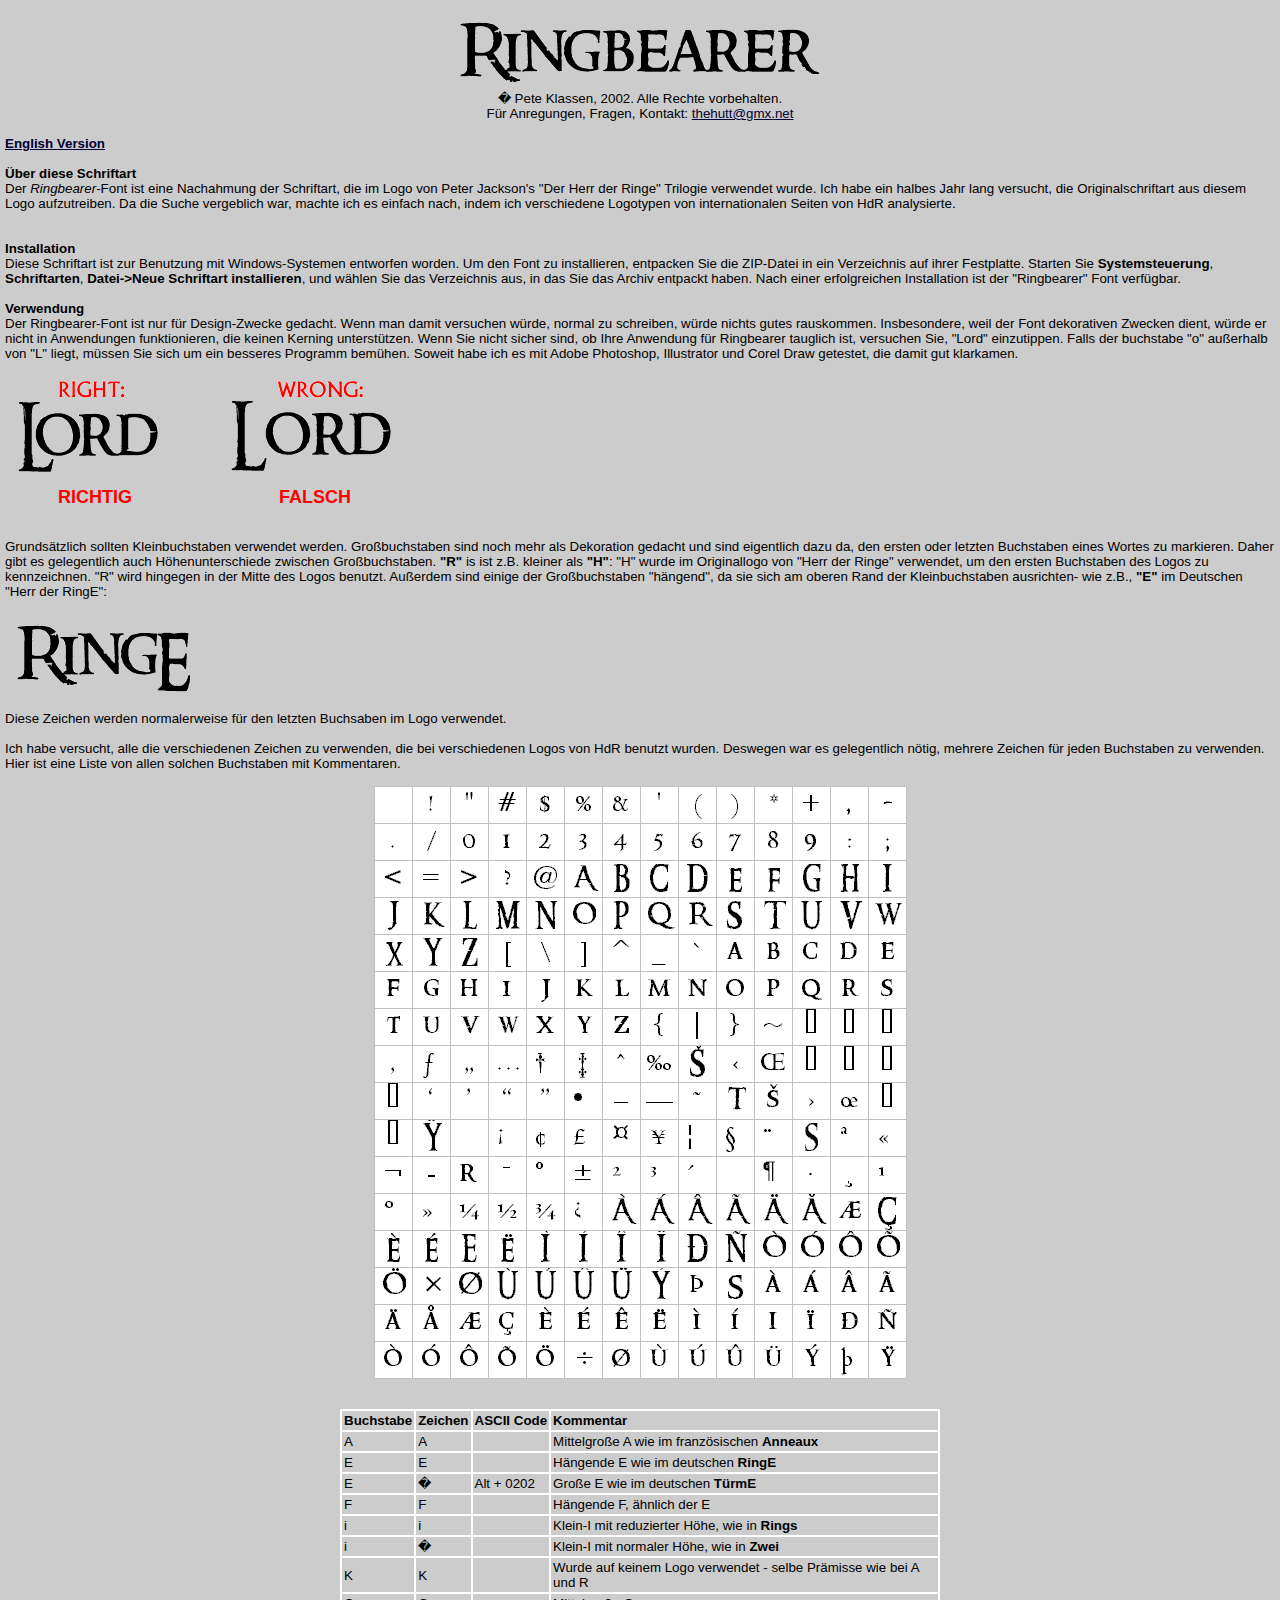
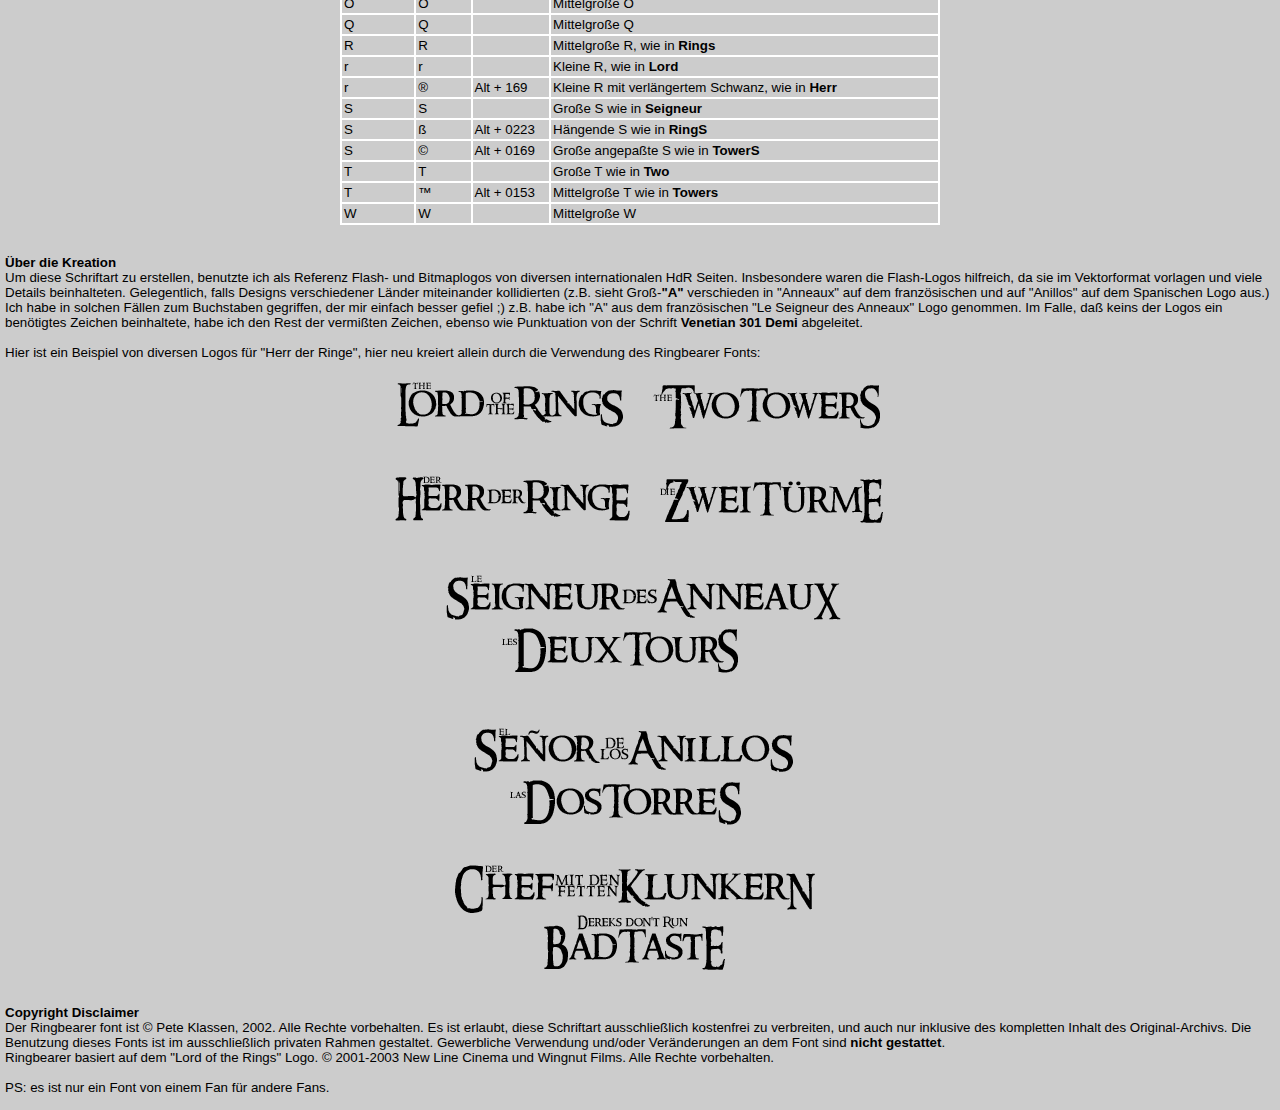
<file: FED1StudioProject01/Fonts/liesmich.html>
<html>
<head>
<style type="text/css">
<!--
blabla {}
td {font-size: 10pt; border-width:1pt; border-style:solid; border-color:#FFFFFF;}
.loprof {font-size: 10pt; border-width:0pt; }
-->
</style>

</head>

<body bgcolor="#CCCCCC" text="#000000" alink="#000032" vlink="#000032" link="#000032" topmargin=0 leftmargin=5 marginwidth=5 marginheight=0 style="font-family:Verdana,Arial,Helvetica; font-size: 10pt;">
<br>
<center><img src="./ringbearer.gif" alt="Ringbearer" border="0"><br>
� Pete Klassen, 2002. Alle Rechte vorbehalten.<br>
F&uuml;r Anregungen, Fragen, Kontakt: <a href="mailto:thehutt@gmx.net">thehutt@gmx.net</a>
</center><br>

<b><a href="readme.html">English Version</a></b><br>&nbsp;<br>


<b>&Uuml;ber diese Schriftart</b><br>
Der <i>Ringbearer</i>-Font ist eine Nachahmung der Schriftart, die im Logo von Peter Jackson's "Der Herr der Ringe" Trilogie verwendet wurde. Ich habe ein halbes Jahr lang versucht, die Originalschriftart aus diesem Logo aufzutreiben. Da die Suche vergeblich war, machte ich es einfach nach, indem ich verschiedene Logotypen von internationalen Seiten von HdR analysierte.<br>
<br>&nbsp;<br>
<b>Installation</b><br>
Diese Schriftart ist zur Benutzung mit Windows-Systemen entworfen worden. Um den Font zu installieren, entpacken Sie die ZIP-Datei in ein Verzeichnis auf ihrer Festplatte. Starten Sie <b>Systemsteuerung</b>, <b>Schriftarten</b>, <b>Datei->Neue Schriftart installieren</b>, und w&auml;hlen Sie das Verzeichnis aus, in das Sie das Archiv entpackt haben. Nach einer erfolgreichen Installation ist der "Ringbearer" Font verf&uuml;gbar.

<br>&nbsp;<br>
<b>Verwendung</b><br>
Der Ringbearer-Font ist nur f&uuml;r Design-Zwecke gedacht. Wenn man damit versuchen w&uuml;rde, normal zu schreiben, w&uuml;rde nichts gutes rauskommen. Insbesondere, weil der Font dekorativen Zwecken dient, w&uuml;rde er nicht in Anwendungen funktionieren, die keinen Kerning unterst&uuml;tzen. Wenn Sie nicht sicher sind, ob Ihre Anwendung f&uuml;r Ringbearer tauglich ist, versuchen Sie, "Lord" einzutippen. Falls der buchstabe "o" au&szlig;erhalb von "L" liegt, m&uuml;ssen Sie sich um ein besseres Programm bem&uuml;hen. Soweit habe ich es mit Adobe Photoshop, Illustrator und Corel Draw getestet, die damit gut klarkamen.<br>&nbsp;<br>
<img src="./example1.gif" alt="" border=0><br>
<table width=400 border=0 cellpaddin=0 cellspacing=0><tr><td width=200 class="loprof" align=center><font color="FF0000" size=+1><b>RICHTIG&nbsp;&nbsp;&nbsp;&nbsp;</b></font></td>
<td width=200 align=center class="loprof"><font color="FF0000" size=+1><b>&nbsp;&nbsp;&nbsp;&nbsp;FALSCH</b></font></td></tr></table>
<br>&nbsp;<br>

Grunds&auml;tzlich sollten Kleinbuchstaben verwendet werden. Gro&szlig;buchstaben sind noch mehr als Dekoration gedacht und sind eigentlich dazu da, den ersten oder letzten Buchstaben eines Wortes zu markieren. Daher gibt es gelegentlich auch H&ouml;henunterschiede zwischen Gro&szlig;buchstaben. <b>"R"</b> is ist z.B. kleiner als <b>"H"</b>: "H" wurde im Originallogo von "Herr der Ringe" verwendet, um den ersten Buchstaben des Logos zu kennzeichnen. "R" wird hingegen in der Mitte des Logos benutzt. Au&szlig;erdem sind einige der Gro&szlig;buchstaben "h&auml;ngend", da sie sich am oberen Rand der Kleinbuchstaben ausrichten- wie z.B., <b>"E"</b> im Deutschen "Herr der RingE":<br>&nbsp;<br>
<img src="./example2.gif" alt="" border=0><br>
Diese Zeichen werden normalerweise f&uuml;r den letzten Buchsaben im Logo verwendet.
<br>&nbsp;<br>

Ich habe versucht, alle die verschiedenen Zeichen zu verwenden, die bei verschiedenen Logos von HdR benutzt wurden. Deswegen war es gelegentlich n&ouml;tig, mehrere Zeichen f&uuml;r jeden Buchstaben zu verwenden. Hier ist eine Liste von allen solchen Buchstaben mit Kommentaren.<br>&nbsp;<br>
<center><img src="./alphabet.gif" alt="" border=0></center><br>&nbsp;<br>
<table width=600 cellspacing=0 cellpadding=2 align=center border=0 style="border-width:1pt; border-style:solid; border-color:#FFFFFF; font-color:#FFFFFF;">
<tr><td><b>Buchstabe</b></td><td><b>Zeichen</b></td><td><b>ASCII&nbsp;Code</b></td><td><b>Kommentar</b></td></tr>
<tr><td>A</td><td>A</td><td>&nbsp;</td><td>Mittelgro&szlig;e A wie im franz&ouml;sischen <b>Anneaux</b></td></tr>
<tr><td>E</td><td>E</td><td>&nbsp;</td><td>H&auml;ngende E wie im deutschen <b>RingE</b></td></tr>
<tr><td>E</td><td>�</td><td>Alt + 0202</td><td>Gro&szlig;e E wie im deutschen <b>T&uuml;rmE</b></td></tr>
<tr><td>F</td><td>F</td><td>&nbsp;</td><td>H&auml;ngende F, &auml;hnlich der E</td></tr>
<tr><td>i</td><td>i</td><td>&nbsp;</td><td>Klein-I mit reduzierter H&ouml;he, wie in <b>Rings</b></td></tr>
<tr><td>i</td><td>�</td><td>&nbsp;</td><td>Klein-I mit normaler H&ouml;he, wie in <b>Zwei</b></td></tr>
<tr><td>K</td><td>K</td><td>&nbsp;</td><td>Wurde auf keinem Logo verwendet - selbe Pr&auml;misse wie bei A und R</td></tr>
<tr><td>O</td><td>O</td><td>&nbsp;</td><td>Mittelgro&szlig;e O</td></tr>
<tr><td>Q</td><td>Q</td><td>&nbsp;</td><td>Mittelgro&szlig;e Q</td></tr>
<tr><td>R</td><td>R</td><td>&nbsp;</td><td>Mittelgro&szlig;e R, wie in <b>Rings</b></td></tr>
<tr><td>r</td><td>r</td><td>&nbsp;</td><td>Kleine R, wie in <b>Lord</b></td></tr>
<tr><td>r</td><td>&reg;</td><td>Alt + 169</td><td>Kleine R mit verl&auml;ngertem Schwanz, wie in <b>Herr</b></td></tr>
<tr><td>S</td><td>S</td><td>&nbsp;</td><td>Gro&szlig;e S wie in <b>Seigneur</b></td></tr>
<tr><td>S</td><td>&szlig;</td><td>Alt + 0223</td><td>H&auml;ngende S wie in <b>RingS</b></td></tr>
<tr><td>S</td><td>&copy;</td><td>Alt + 0169</td><td>Gro&szlig;e angepa&szlig;te S wie in <b>TowerS</b></td></tr>
<tr><td>T</td><td>T</td><td>&nbsp;</td><td>Gro&szlig;e T wie in <b>Two</b></td></tr>
<tr><td>T</td><td>&trade;</td><td>Alt + 0153</td><td>Mittelgro&szlig;e T wie in <b>Towers</b></td></tr>
<tr><td>W</td><td>W</td><td>&nbsp;</td><td>Mittelgro&szlig;e W</td></tr>
</table>

<br>&nbsp;<br>
<b>&Uuml;ber die Kreation</b><br>
Um diese Schriftart zu erstellen, benutzte ich als Referenz Flash- und Bitmaplogos von diversen internationalen HdR Seiten. Insbesondere waren die Flash-Logos hilfreich, da sie im Vektorformat vorlagen und viele Details beinhalteten. Gelegentlich, falls Designs verschiedener L&auml;nder miteinander kollidierten (z.B. sieht Gro&szlig;-<b>"A"</b> verschieden in "Anneaux" auf dem franz&ouml;sischen und auf "Anillos" auf dem Spanischen Logo aus.) Ich habe in solchen F&auml;llen zum Buchstaben gegriffen, der mir einfach besser gefiel ;) z.B. habe ich "A" aus dem franz&ouml;sischen "Le Seigneur des Anneaux" Logo genommen.
Im Falle, da&szlig; keins der Logos ein ben&ouml;tigtes Zeichen beinhaltete, habe ich den Rest der vermi&szlig;ten Zeichen, ebenso wie Punktuation  von der Schrift <b>Venetian 301 Demi</b> abgeleitet.
<br>&nbsp;<br>

Hier ist ein Beispiel von diversen Logos f&uuml;r "Herr der Ringe", hier neu kreiert allein durch die Verwendung des Ringbearer Fonts:<br>&nbsp;<br>
<center><img src="./example3.gif" alt="" border=0></center><br>&nbsp;<br>
<b>Copyright Disclaimer</b><br>
Der Ringbearer font ist &copy; Pete Klassen, 2002. Alle Rechte vorbehalten.
Es ist erlaubt, diese Schriftart ausschlie&szlig;lich kostenfrei zu verbreiten, und auch nur inklusive des kompletten Inhalt des Original-Archivs.
Die Benutzung dieses Fonts ist im ausschlie&szlig;lich privaten Rahmen gestaltet. Gewerbliche Verwendung und/oder Ver&auml;nderungen an dem Font sind <b>nicht gestattet</b>.<br>
Ringbearer basiert auf dem "Lord of the Rings" Logo. &copy; 2001-2003 New Line Cinema und Wingnut Films. Alle Rechte vorbehalten.<br>&nbsp;<br>

PS: es ist nur ein Font von einem Fan f&uuml;r andere Fans.<br>&nbsp;<br>

</body>
</html>
</file>
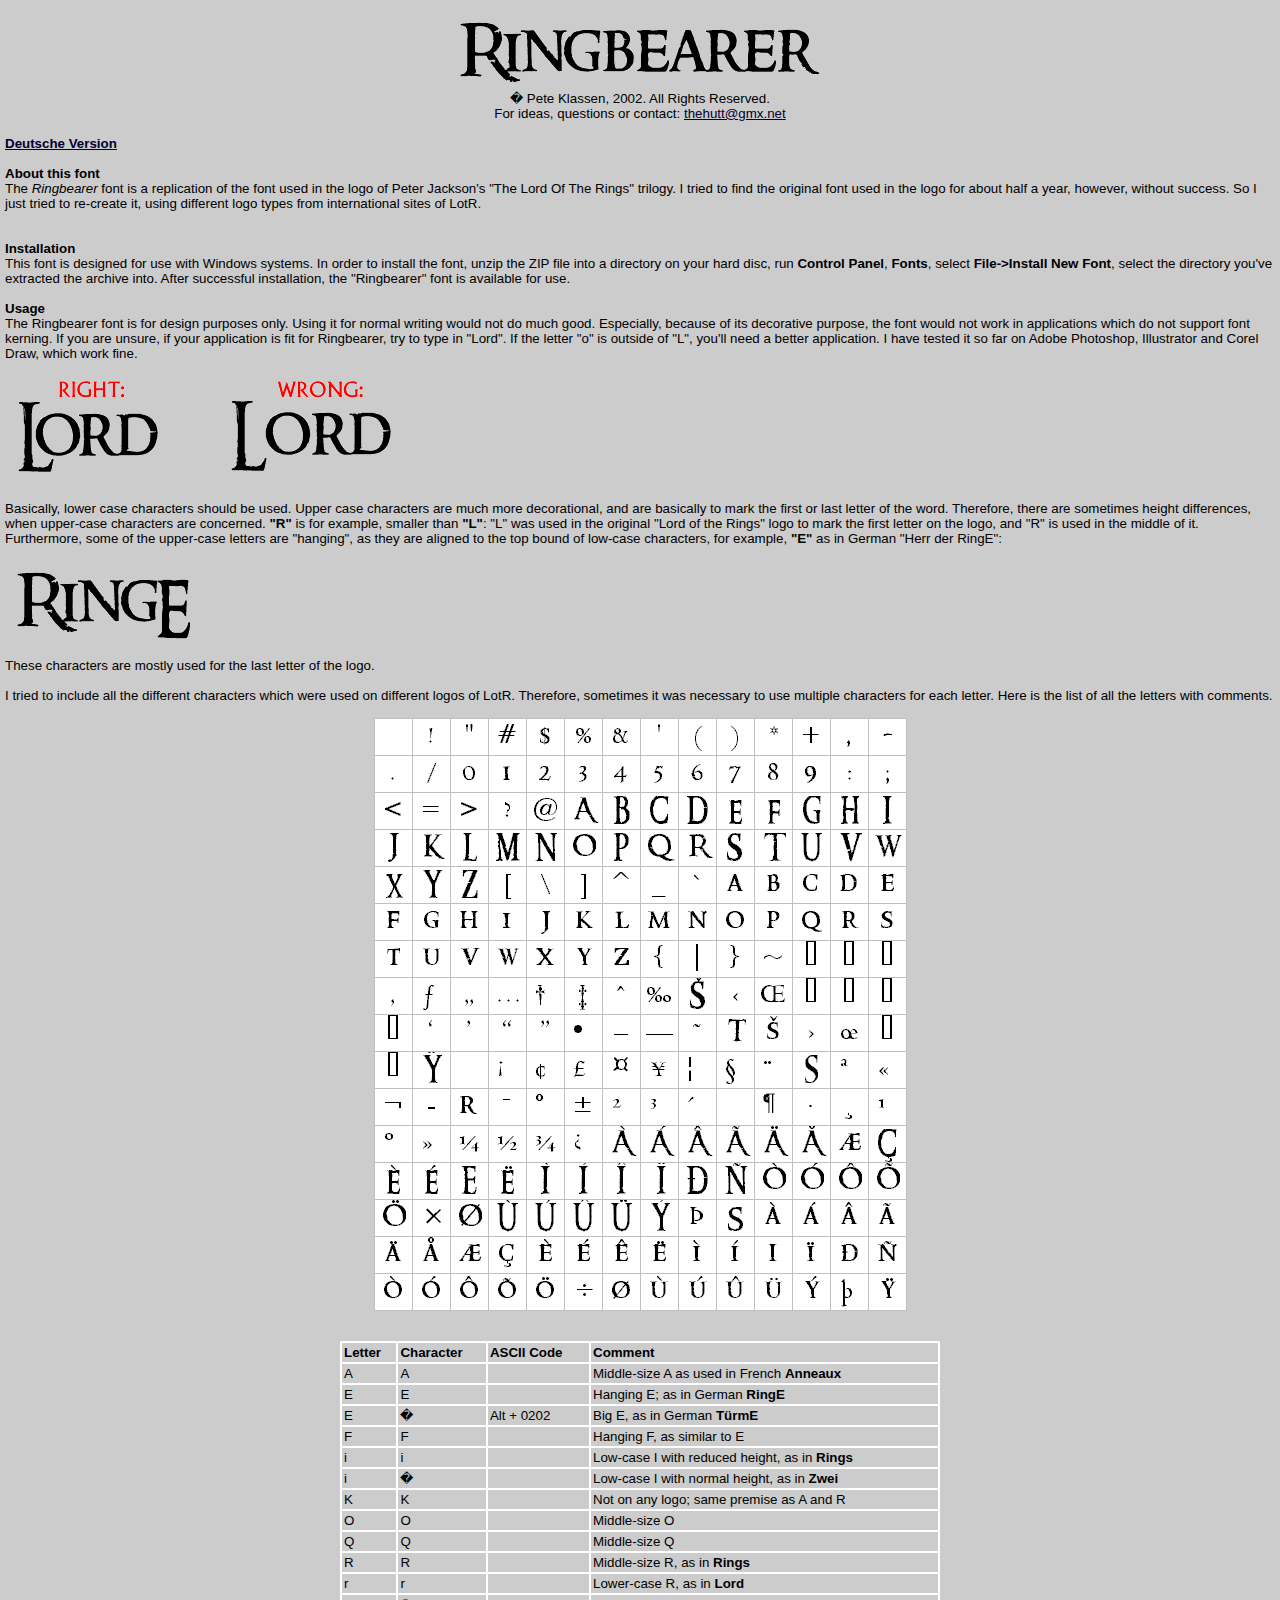
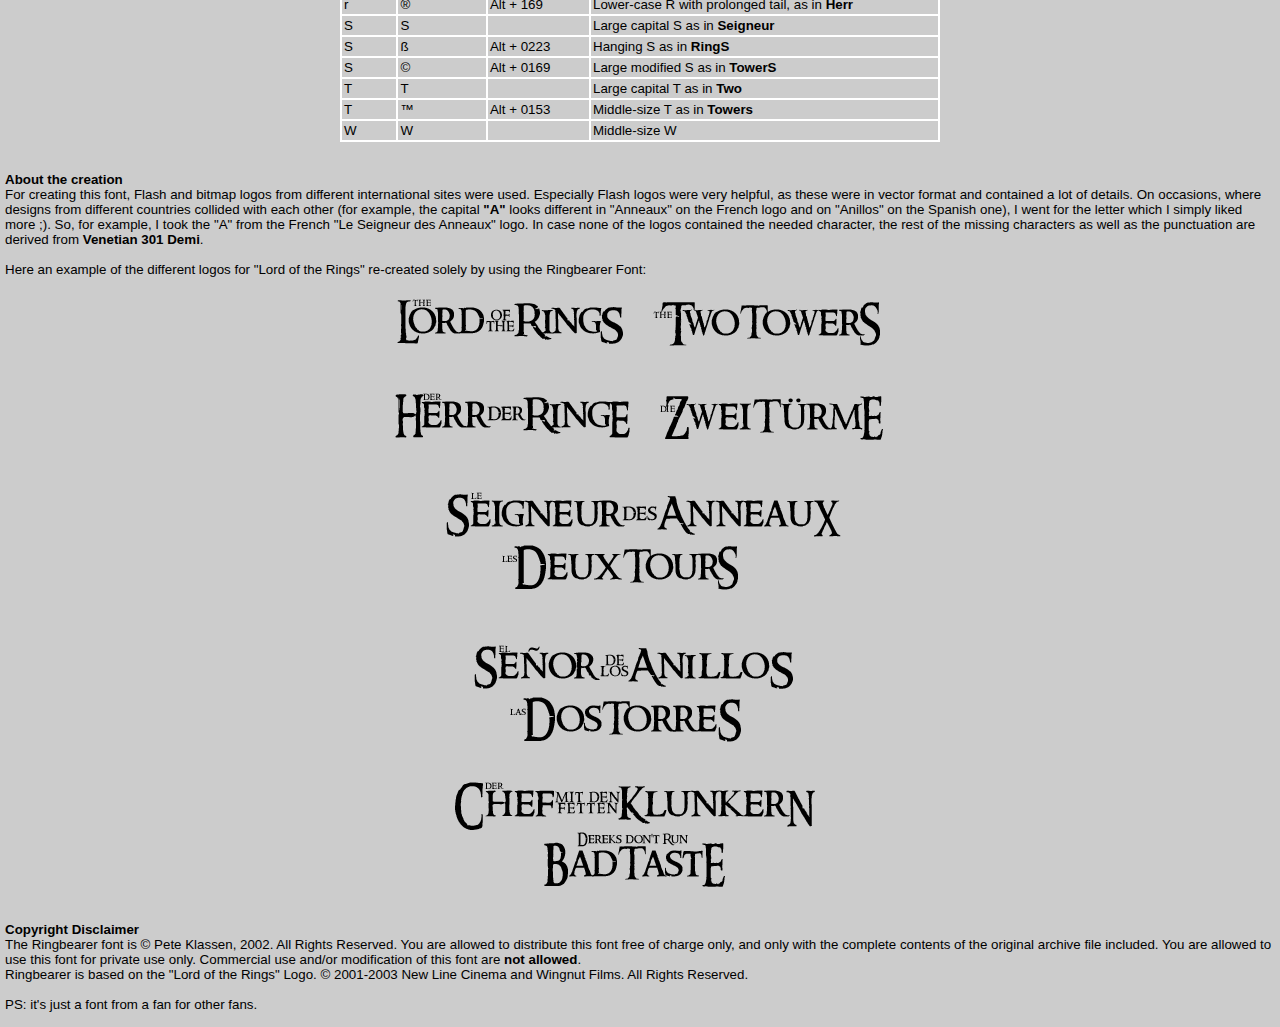
<file: FED1StudioProject01/Fonts/readme.html>
<html>
<head>
<style type="text/css">
<!--
blabla {}
td {font-size: 10pt; border-width:1pt; border-style:solid; border-color:#FFFFFF;}
-->
</style>

</head>

<body bgcolor="#CCCCCC" text="#000000" alink="#000032" vlink="#000032" link="#000032" topmargin=0 leftmargin=5 marginwidth=5 marginheight=0 style="font-family:Verdana,Arial,Helvetica; font-size: 10pt;">
<br>
<center><img src="./ringbearer.gif" alt="Ringbearer" border="0"><br>
� Pete Klassen, 2002. All Rights Reserved.<br>
For ideas, questions or contact: <a href="mailto:thehutt@gmx.net">thehutt@gmx.net</a>
</center><br>

<b><a href="liesmich.html">Deutsche Version</a></b><br>&nbsp;<br>


<b>About this font</b><br>
The <i>Ringbearer</i> font is a replication of the font used in the logo of Peter Jackson's "The Lord Of The Rings" trilogy. I tried to find the original font used in the logo for about half a year, however, without success. So I just tried to re-create it, using different logo types from international sites of LotR.<br>
<br>&nbsp;<br>
<b>Installation</b><br>
This font is designed for use with Windows systems. In order to install the font, unzip the ZIP file into a directory on your hard disc, run <b>Control Panel</b>, <b>Fonts</b>, select <b>File->Install New Font</b>, select the directory you've extracted the archive into. After successful installation, the "Ringbearer" font is available for use.
<br>&nbsp;<br>
<b>Usage</b><br>
The Ringbearer font is for design purposes only. Using it for normal writing would not do much good. Especially, because of its decorative purpose, the font would not work in applications which do not support font kerning. If you are unsure, if your application is fit for Ringbearer, try to type in "Lord". If the letter "o" is outside of "L", you'll need a better application. I have tested it so far on Adobe Photoshop, Illustrator and Corel Draw, which work fine.<br>&nbsp;<br>
<img src="./example1.gif" alt="" border=0>
<br>&nbsp;<br>

Basically, lower case characters should be used. Upper case characters are much more decorational, and are basically to mark the first or last letter of the word. Therefore, there are sometimes height differences, when upper-case characters are concerned. <b>"R"</b> is for example, smaller than <b>"L"</b>: "L" was used in the original "Lord of the Rings" logo to mark the first letter on the logo, and "R" is used in the middle of it. Furthermore, some of the upper-case letters are "hanging", as they are aligned to the top bound of low-case characters, for example, <b>"E"</b> as in German "Herr der RingE":<br>&nbsp;<br>
<img src="./example2.gif" alt="" border=0><br>
These characters are mostly used for the last letter of the logo.
<br>&nbsp;<br>

I tried to include all the different characters which were used on different logos of LotR. Therefore, sometimes it was necessary to use multiple characters for each letter. Here is the list of all the letters with comments.<br>&nbsp;<br>
<center><img src="./alphabet.gif" alt="" border=0></center><br>&nbsp;<br>
<table width=600 cellspacing=0 cellpadding=2 align=center border=0 style="border-width:1pt; border-style:solid; border-color:#FFFFFF; font-color:#FFFFFF;">
<tr><td><b>Letter</b></td><td><b>Character</b></td><td><b>ASCII&nbsp;Code</b></td><td><b>Comment</b></td></tr>
<tr><td>A</td><td>A</td><td>&nbsp;</td><td>Middle-size A as used in French <b>Anneaux</b></td></tr>
<tr><td>E</td><td>E</td><td>&nbsp;</td><td>Hanging E; as in German <b>RingE</b></td></tr>
<tr><td>E</td><td>�</td><td>Alt + 0202</td><td>Big E, as in German <b>T&uuml;rmE</b></td></tr>
<tr><td>F</td><td>F</td><td>&nbsp;</td><td>Hanging F, as similar to E</td></tr>
<tr><td>i</td><td>i</td><td>&nbsp;</td><td>Low-case I with reduced height, as in <b>Rings</b></td></tr>
<tr><td>i</td><td>�</td><td>&nbsp;</td><td>Low-case I with normal height, as in <b>Zwei</b></td></tr>
<tr><td>K</td><td>K</td><td>&nbsp;</td><td>Not on any logo; same premise as A and R</td></tr>
<tr><td>O</td><td>O</td><td>&nbsp;</td><td>Middle-size O</td></tr>
<tr><td>Q</td><td>Q</td><td>&nbsp;</td><td>Middle-size Q</td></tr>
<tr><td>R</td><td>R</td><td>&nbsp;</td><td>Middle-size R, as in <b>Rings</b></td></tr>
<tr><td>r</td><td>r</td><td>&nbsp;</td><td>Lower-case R, as in <b>Lord</b></td></tr>
<tr><td>r</td><td>&reg;</td><td>Alt + 169</td><td>Lower-case R with prolonged tail, as in <b>Herr</b></td></tr>
<tr><td>S</td><td>S</td><td>&nbsp;</td><td>Large capital S as in <b>Seigneur</b></td></tr>
<tr><td>S</td><td>&szlig;</td><td>Alt + 0223</td><td>Hanging S as in <b>RingS</b></td></tr>
<tr><td>S</td><td>&copy;</td><td>Alt + 0169</td><td>Large modified S as in <b>TowerS</b></td></tr>
<tr><td>T</td><td>T</td><td>&nbsp;</td><td>Large capital T as in <b>Two</b></td></tr>
<tr><td>T</td><td>&trade;</td><td>Alt + 0153</td><td>Middle-size T as in <b>Towers</b></td></tr>
<tr><td>W</td><td>W</td><td>&nbsp;</td><td>Middle-size W</td></tr>
</table>

<br>&nbsp;<br>
<b>About the creation</b><br>
For creating this font, Flash and bitmap logos from different international sites were used. Especially Flash logos were very helpful, as these were in vector format and contained a lot of details. On occasions, where designs from different countries collided with each other (for example, the capital <b>"A"</b> looks different in "Anneaux" on the French logo and on "Anillos" on the Spanish one), I went for the letter which I simply liked more ;). So, for example, I took the "A" from the French "Le Seigneur des Anneaux" logo.
In case none of the logos contained the needed character, the rest of the missing characters as well as the punctuation are derived from <b>Venetian 301 Demi</b>.
<br>&nbsp;<br>

Here an example of the different logos for "Lord of the Rings" re-created solely by using the Ringbearer Font:<br>&nbsp;<br>
<center><img src="./example3.gif" alt="" border=0></center><br>&nbsp;<br>
<b>Copyright Disclaimer</b><br>
The Ringbearer font is &copy; Pete Klassen, 2002. All Rights Reserved.
You are allowed to distribute this font free of charge only, and only with the complete contents of the original archive file included.
You are allowed to use this font for private use only. Commercial use and/or modification of this font are <b>not allowed</b>.<br>
Ringbearer is based on the "Lord of the Rings" Logo. &copy; 2001-2003 New Line Cinema and Wingnut Films. All Rights Reserved.<br>&nbsp;<br>

PS: it's just a font from a fan for other fans.<br>&nbsp;<br>

</body>
</html>
</file>
